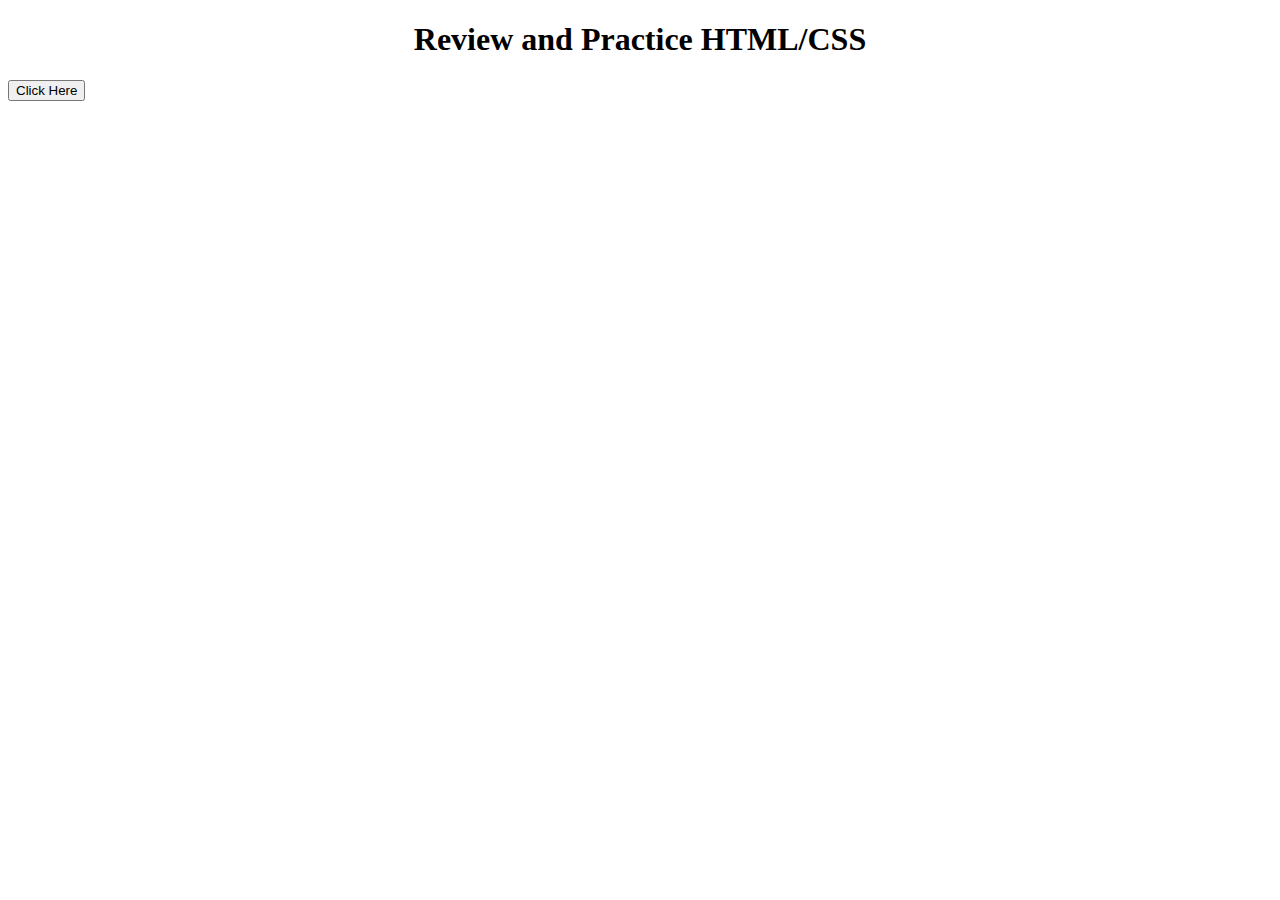
<file: index.html>
<!DOCTYPE html>
<html lang="en">
<head>
    <meta charset="UTF-8">
    <meta http-equiv="X-UA-Compatible" content="IE=edge">
    <meta name="viewport" content="width=device-width, initial-scale=1.0">
    <link rel="stylesheet" href="css/style.css">
    <title>Document</title>
    <script src="code.js"></script>
</head>
    <body>
        <article>
        <h1 class="test">Review and Practice HTML/CSS</h1>
        </article>
        <button id="btnClick" onclick="sayinfo();">Click Here</button>
    </body>
</html>
</file>
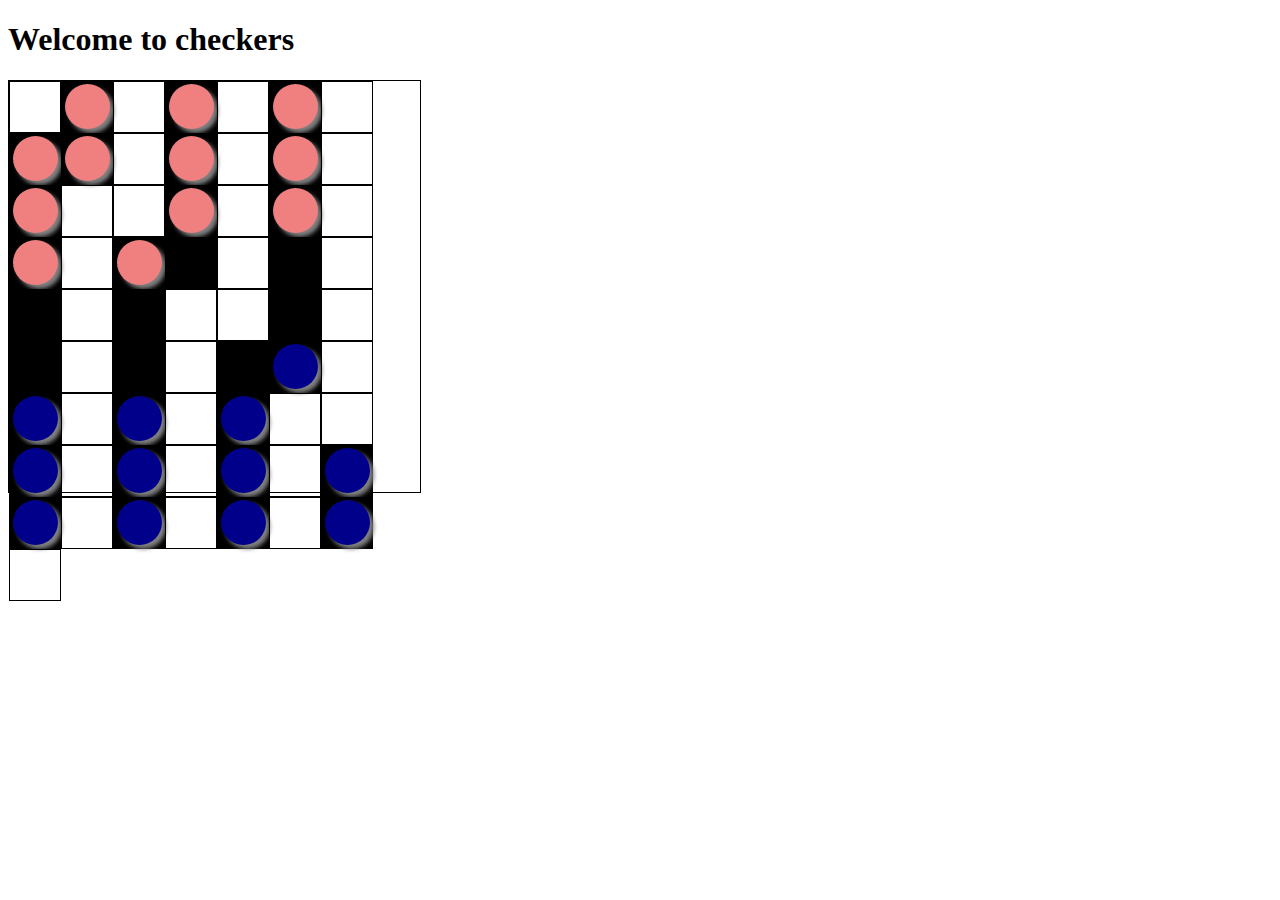
<file: Checkers/checkers.html>
<!DOCTYPE html>
<html lang="en">
<head>
    <meta charset="UTF-8">
    <meta http-equiv="X-UA-Compatible" content="IE=edge">
    <meta name="viewport" content="width=device-width, initial-scale=1.0">
    <title>Checkers for CSC256</title>
    <link rel="stylesheet" href="checkers.css">
</head>
<body>
    <!-- Francisco Jair Hernandez Sanchez checkers for CSC256-->
    <h1>Welcome to checkers</h1>

    <span id="selectedSquare" style="display: none;"></span>
    <script src="checkers.js"></script>
    <script>
        createBoard();
    </script>
</body>
</html>
</file>
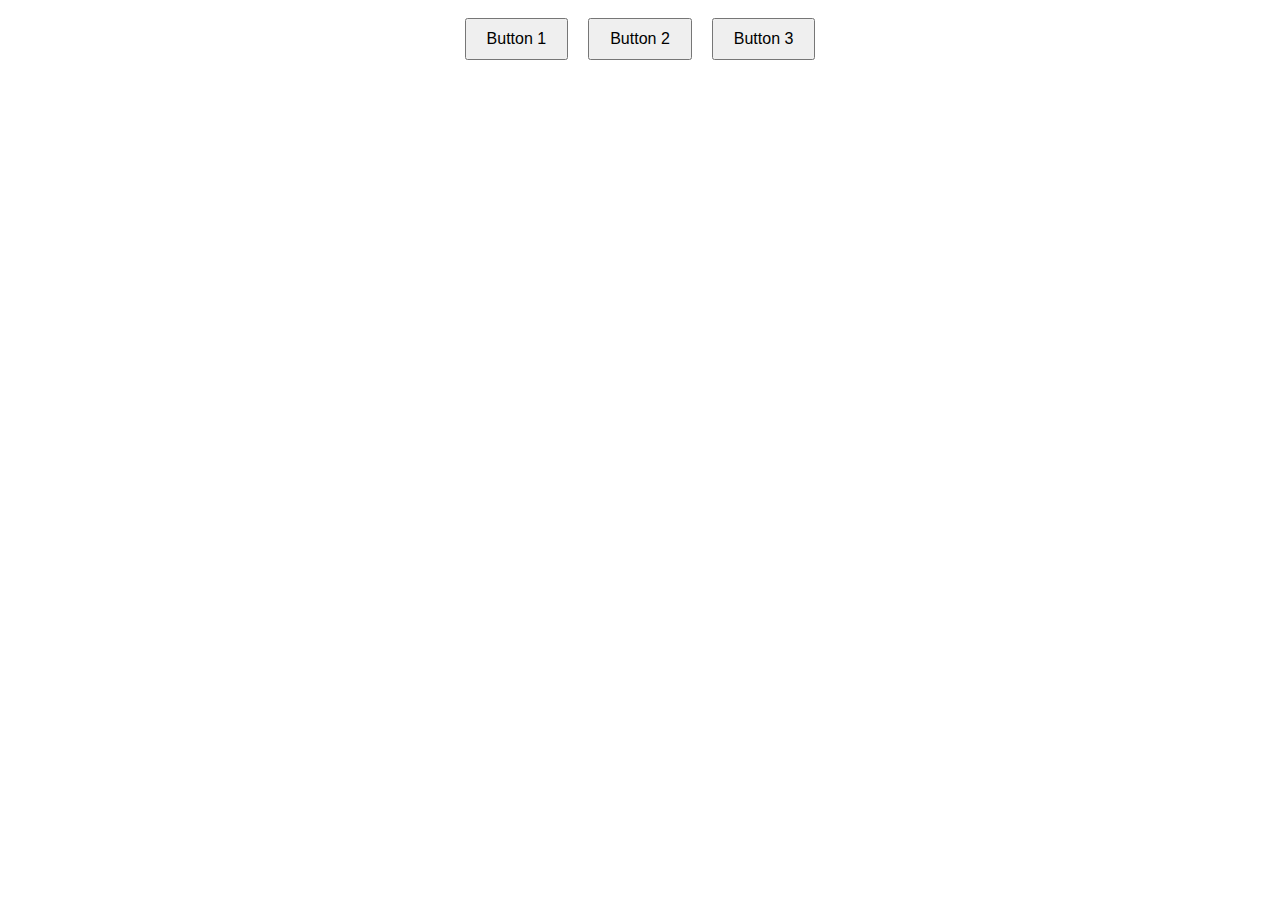
<file: Executeing an Action/Main.html>
<!DOCTYPE html>
<html lang="en">
<head>
    <!--Made the name Button Click Action but also thought of just Click Action-->
    <title>Button Click Action</title>
    <link rel="stylesheet" type="text/css" href="style.css">
</head>
<body>
    <!--ID class aded for buttons-->
    <div class="button-container">
        <button id="button1">Button 1</button>
        <button id="button2">Button 2</button>
        <button id="button3">Button 3</button>
    </div>
    <div id="result"></div>
    <script src="script.js"></script>
</body>
</html>
</file>
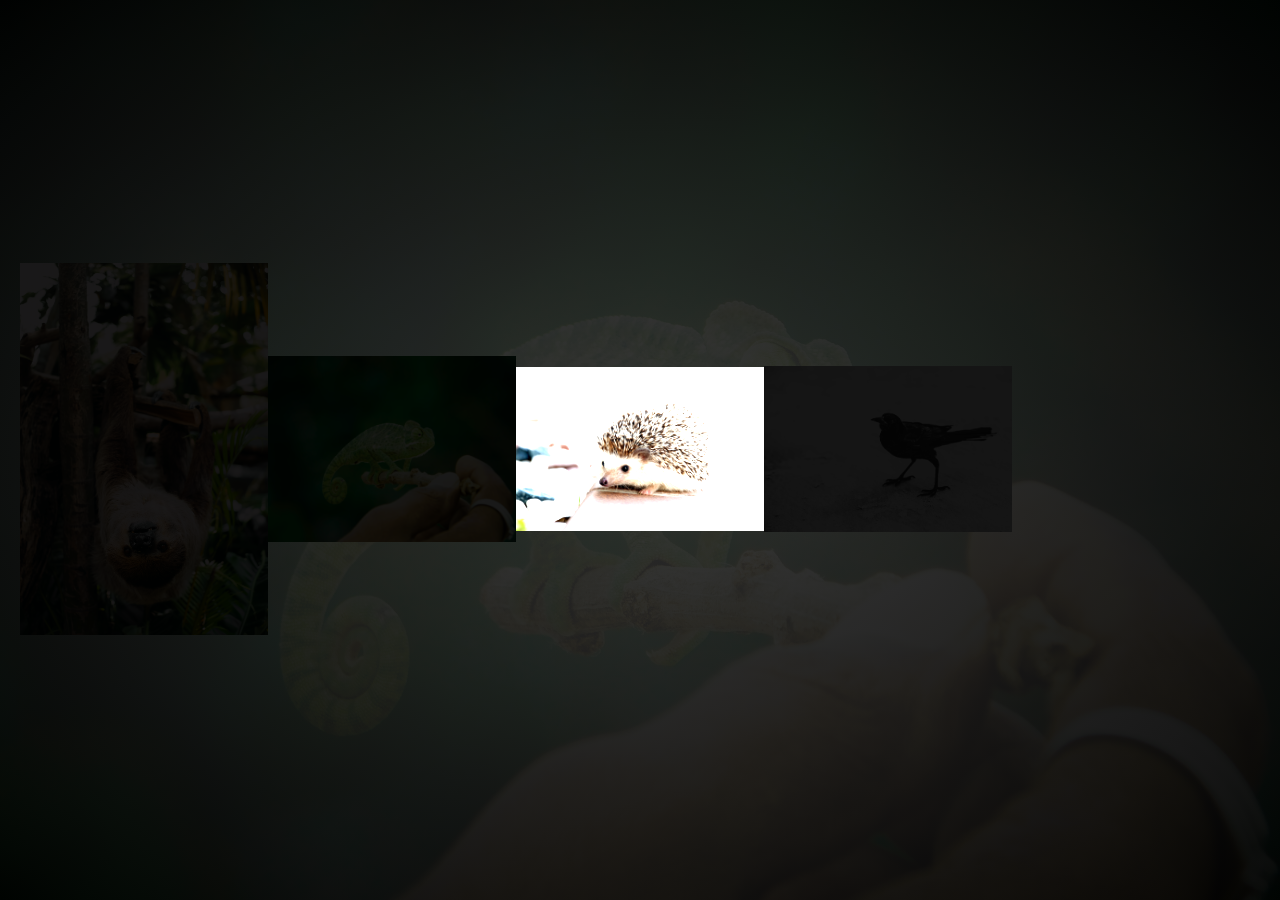
<file: Slideshow/Main.html>
<!DOCTYPE html>
<html lang="en">
<head>
    <meta charset="UTF-8">
    <meta http-equiv="X-UA-Compatible" content="IE=edge">
    <meta name="viewport" content="width=device-width, initial-scale=1.0">
    <title>Slideshow</title>
    <link rel="stylesheet" href="style.css">
</head>
<body>
    <div class="slideshow">
        <a href="#"
        class="slideshow-link">
            <img src="img/Sloth.jpg">
        </a>
        <a href="#"
        class="slideshow-link">
            <img src="img/Chameleon.jpg">
        </a>
        <a href="#"
        class="slideshow-link light">
            <img src="img/Hedge.jpg">
        </a>
        <a href="#"
        class="slideshow-link">
            <img src="img/Crow.jpg">
        </a>
    </div>

    <script src="script.js"></script>
</body>
</html>
</file>
<file: css/style.css>
.test{
    text-align: center;
}
</file>
<file: Checkers/checkers.css>
#checkersBoard{
    border: 1px solid black;
    display: flex;
    flex-direction: row;
    flex-wrap: wrap;
    width: 411px;
    height: 411px;
}

.square{
    border: 1px solid black;
    height: 50px;
    width: 50px;
}

.bg{
    background-color: black;
}

.checker{
    width: 45px;
    height: 45px;
    margin: 2.5px;
    border-radius: 50%;
    box-shadow: 4px 4px 4px gray;
}

.checker-i{
    background-color: lightcoral;
}

.checker-b{
    background-color: darkblue;
}
</file>
<file: Executeing an Action/style.css>
.button-container{
    display: flex;
    justify-content: center;
    align-items: center;
    margin-bottom: 10px;
}


button{
    margin: 10px;
    padding: 10px 20px;
    font-size: 16px;
}

#result{
    text-align: center;
}
</file>
<file: Slideshow/style.css>
*{
    margin:0;
    padding:0;
    box-sizing:border-box;
    text-decoration:none;
}

html{
    font-size:62.5%;
}

.slideshow{
    width:100%;
    height:100vh;
    background:radial-gradient(rgba(48,48,48,.95), rgba(0,0,0,.95)), url(img/Chameleon.jpg)center no-repeat;
    background-size:cover;
    display: flex;
    align-items:center;
    padding:0 2rem;
}

.slideshow-link{
    width:20%;
    filter: brightness(0.1);
}

.slideshow-link:nth-child(1),
.slideshow-link:nth-child(5){
    transition: width 0.5s,opacity 0.5s;
}


.slideshow-link:nth-child(3){
    transition: filter 0.5s;
}

.slideshow-link img{
    width:100%;
}

.faded-out{
    opacity: 0;
    width: 0;
}

.light{
    filter: brightness(1.5);
    transition: filter 1.5s;
}
</file>
